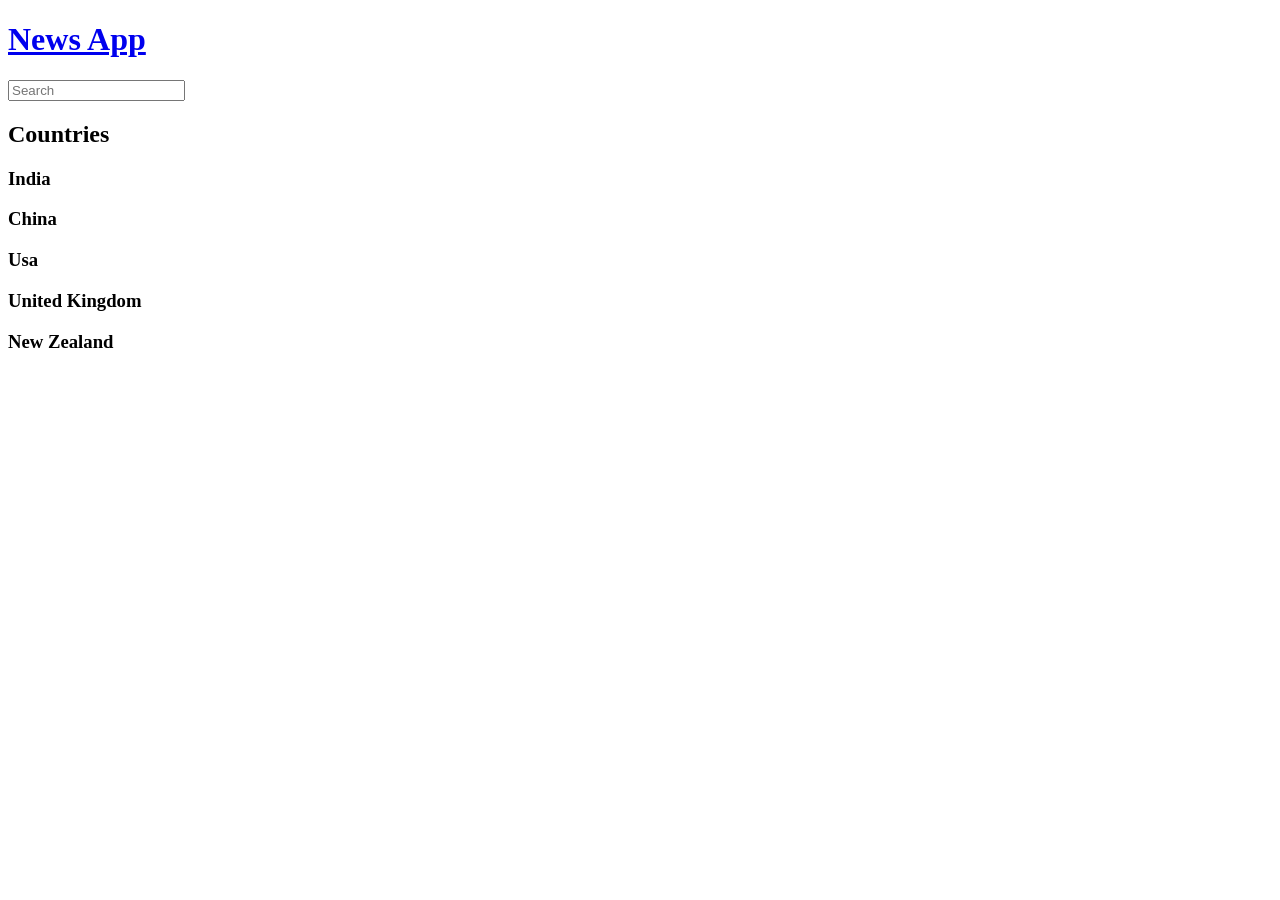
<file: index.html>
<!DOCTYPE html>
<html lang="en">
  <head>
    <meta charset="UTF-8" />
    <meta http-equiv="X-UA-Compatible" content="IE=edge" />
    <meta name="viewport" content="width=device-width, initial-scale=1.0" />
    <title>News App</title>
  </head>
  <body>
    <div id="navbar"></div>
    <div id="sidebar">
      <h2>Countries</h2>
      <h3 id="in">India</h3>
      <h3 id="ch">China</h3>
      <h3 id="us">Usa</h3>
      <h3 id="uk">United Kingdom</h3>
      <h3 id="nz">New Zealand</h3>
    </div>
    <div id="results"></div>

    <!-- Append results inside div with id "results"  -->
    <!-- News divs will have class "news"  -->
  </body>
</html>
<script src="./scripts/index.js" type="module"></script>
</file>
